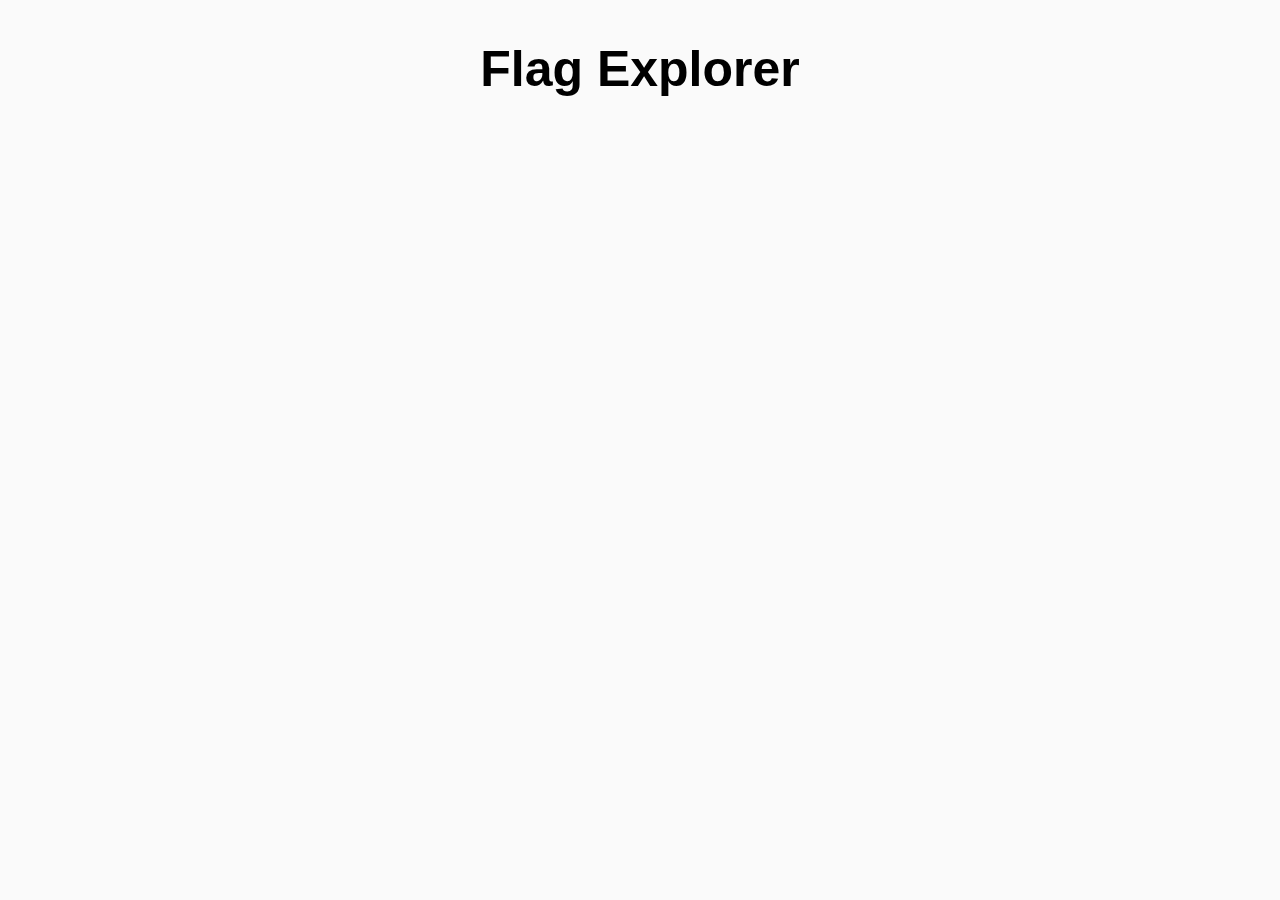
<file: practice-fetch-api/index.html>
<!DOCTYPE html>
<html lang="en">
  <head>
    <meta charset="UTF-8" />
    <meta name="viewport" content="width=device-width, initial-scale=1.0" />
    <link rel="stylesheet" href="css/style.css" />
    <title>Fetch Api</title>
  </head>
  <body>
    <h1>Flag Explorer</h1>
    <div class="countries">
      <!-- example structure -->
      <!--
      <div class="country">
        <h3 class="country-name">Netherlands</h3>
        <img class="country-flag" src="https://flagcdn.com/nl.svg" />
        <div class="content">
          <h3>Capital</h3>
          <p>Amsterdam</p>
          <h3>Population</h3>
          <p>16.655.799</p>
          <h3>Region</h3>
          <p>Europe</p>
        </div>
      </div>
      -->
    </div>
    <script src="js/app.js"></script>
  </body>
</html>
</file>
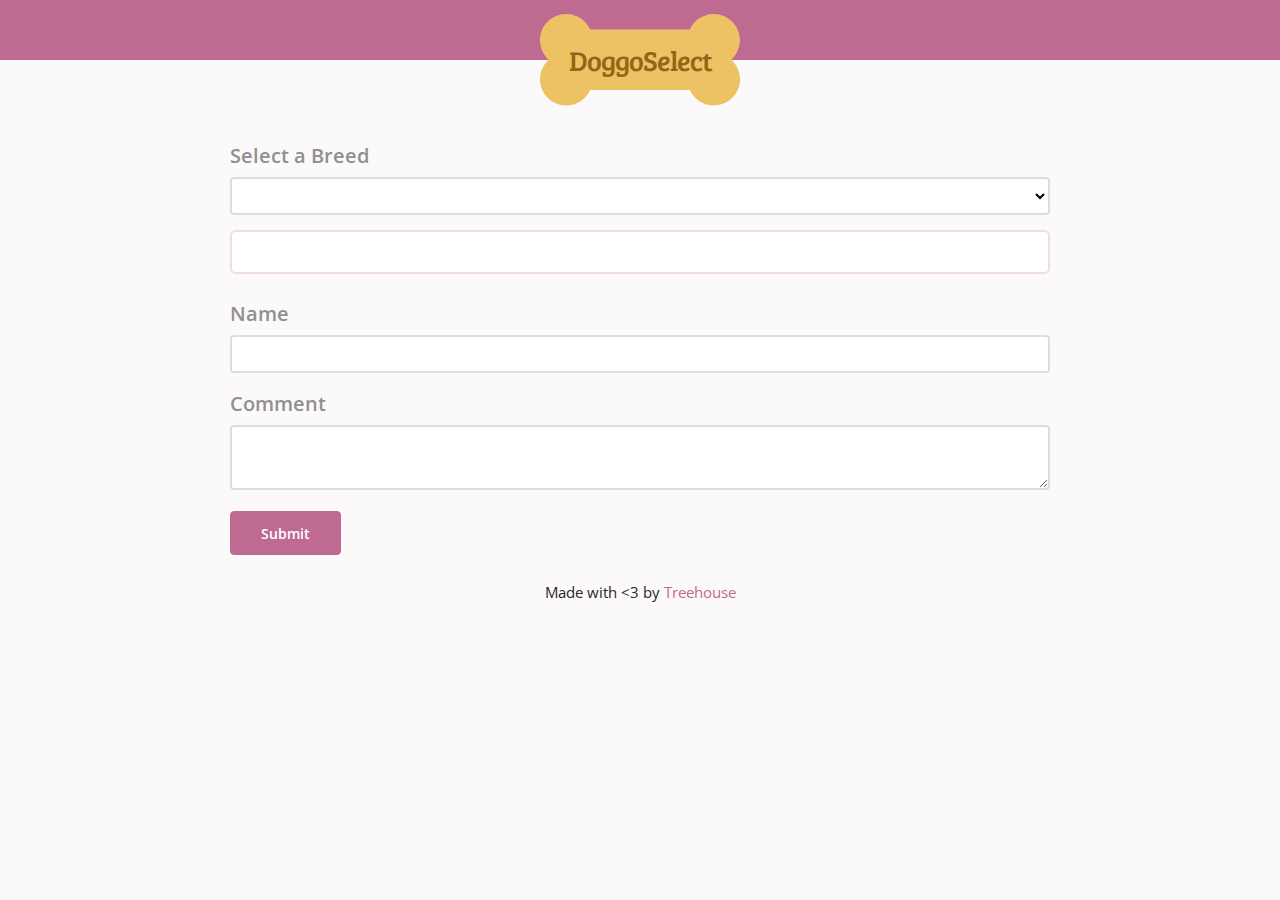
<file: fetch_api/2- Write a Basic Fetch Request/final/index.html>
<!DOCTYPE html>
<html lang="en">
<head>
  <meta charset="UTF-8">
  <title>DoggoSelect</title>
  <link href="https://fonts.googleapis.com/css?family=Bree+Serif|Open+Sans:400,700" rel="stylesheet">
  <link rel="stylesheet" href="css/styles.css">
</head>
<body>
  <header>
    <h1 class="logo">DoggoSelect</h1>
  </header>
  <div class="container">  
    <label for="breeds">Select a Breed</label>
    <select class="u-full-width" id="breeds"></select>
    
    <div class="card"></div>
    
    <form>
      <label for="name">Name</label>
      <input class="u-full-width" id="name" type="text">
    
      <label for="comment">Comment</label>
      <textarea class="u-full-width" id="comment"></textarea>
      
      <button type="submit" id="submit">Submit</button>
    </form>
    
    <p>Made with &lt;3 by <a href="https://teamtreehouse.com/">Treehouse</a></p>
  </div>
  <script src="js/app.js"></script>
</body>
</html>
</file>
<file: practice-fetch-api/css/style.css>
* {
  margin: 0;
  padding: 0;
  box-sizing: border-box;
}

body {
  font-family: 'Roboto', sans-serif;
  background-color: #fafafa;
}

body:has(.overlay.open) {
  overflow: hidden;
}

h1 {
  font-size: 50px;
  text-align: center;
  padding: 40px;
  font-weight: 700;
  margin-bottom: 20px;
}

img {
  max-width: 100%;
}

.countries {
  width: 90%;
  max-width: 1200px;
  margin: 0 auto;
  display: grid;
  grid-template-columns: repeat(auto-fill, minmax(20rem, 1fr));
  gap: 1.5rem;
}

.country {
  display: flex;
  flex-direction: column;
  align-items: center;
  border: 1px solid #d9d9d9;
  border-radius: 5px;
  padding: 20px;
  box-shadow: 5px 5px 8px rgba(0, 0, 0, 0.1);
  background-color: #f5f5f5;
}

.country-name {
  font-size: 20px;
  font-weight: 700;
  margin-bottom: 10px;
}

.country-flag {
  width: 100%;
  max-width: 300px;
  margin-bottom: 10px;
}

.content {
  margin-top: auto;
  width: 100%;
}

.content h3 {
  font-size: 1.5rem;
  font-weight: 700;
}

.content p {
  font-size: 1.125rem;
  line-height: 1.5;
}

.content p:not(:last-of-type) {
  margin-bottom: 1rem;
}
</file>
<file: fetch_api/2- Write a Basic Fetch Request/final/css/styles.css>
@charset "UTF-8";
/*! normalize.css v4.1.1 | MIT License | github.com/necolas/normalize.css */
/**
 * 1. Change the default font family in all browsers (opinionated).
 * 2. Prevent adjustments of font size after orientation changes in IE and iOS.
 */
html {
  font-family: sans-serif;
  /* 1 */
  -ms-text-size-adjust: 100%;
  /* 2 */
  -webkit-text-size-adjust: 100%;
  /* 2 */ }

/**
 * Remove the margin in all browsers (opinionated).
 */
body {
  margin: 0; }

/* HTML5 display definitions
   ========================================================================== */
/**
 * Add the correct display in IE 9-.
 * 1. Add the correct display in Edge, IE, and Firefox.
 * 2. Add the correct display in IE.
 */
article,
aside,
details,
figcaption,
figure,
footer,
header,
main,
menu,
nav,
section,
summary {
  /* 1 */
  display: block; }

/**
 * Add the correct display in IE 9-.
 */
audio,
canvas,
progress,
video {
  display: inline-block; }

/**
 * Add the correct display in iOS 4-7.
 */
audio:not([controls]) {
  display: none;
  height: 0; }

/**
 * Add the correct vertical alignment in Chrome, Firefox, and Opera.
 */
progress {
  vertical-align: baseline; }

/**
 * Add the correct display in IE 10-.
 * 1. Add the correct display in IE.
 */
template,
[hidden] {
  display: none; }

/* Links
   ========================================================================== */
/**
 * 1. Remove the gray background on active links in IE 10.
 * 2. Remove gaps in links underline in iOS 8+ and Safari 8+.
 */
a {
  background-color: transparent;
  /* 1 */
  -webkit-text-decoration-skip: objects;
  /* 2 */ }

/**
 * Remove the outline on focused links when they are also active or hovered
 * in all browsers (opinionated).
 */
a:active,
a:hover {
  outline-width: 0; }

/* Text-level semantics
   ========================================================================== */
/**
 * 1. Remove the bottom border in Firefox 39-.
 * 2. Add the correct text decoration in Chrome, Edge, IE, Opera, and Safari.
 */
abbr[title] {
  border-bottom: none;
  /* 1 */
  text-decoration: underline;
  /* 2 */
  text-decoration: underline dotted;
  /* 2 */ }

/**
 * Prevent the duplicate application of `bolder` by the next rule in Safari 6.
 */
b,
strong {
  font-weight: inherit; }

/**
 * Add the correct font weight in Chrome, Edge, and Safari.
 */
b,
strong {
  font-weight: bolder; }

/**
 * Add the correct font style in Android 4.3-.
 */
dfn {
  font-style: italic; }

/**
 * Correct the font size and margin on `h1` elements within `section` and
 * `article` contexts in Chrome, Firefox, and Safari.
 */
h1 {
  font-size: 2em;
  margin: 0.67em 0; }

/**
 * Add the correct background and color in IE 9-.
 */
mark {
  background-color: #ff0;
  color: #000; }

/**
 * Add the correct font size in all browsers.
 */
small {
  font-size: 80%; }

/**
 * Prevent `sub` and `sup` elements from affecting the line height in
 * all browsers.
 */
sub,
sup {
  font-size: 75%;
  line-height: 0;
  position: relative;
  vertical-align: baseline; }

sub {
  bottom: -0.25em; }

sup {
  top: -0.5em; }

/* Embedded content
   ========================================================================== */
/**
 * Remove the border on images inside links in IE 10-.
 */
img {
  border-style: none; }

/**
 * Hide the overflow in IE.
 */
svg:not(:root) {
  overflow: hidden; }

/* Grouping content
   ========================================================================== */
/**
 * 1. Correct the inheritance and scaling of font size in all browsers.
 * 2. Correct the odd `em` font sizing in all browsers.
 */
code,
kbd,
pre,
samp {
  font-family: monospace, monospace;
  /* 1 */
  font-size: 1em;
  /* 2 */ }

/**
 * Add the correct margin in IE 8.
 */
figure {
  margin: 1em 40px; }

/**
 * 1. Add the correct box sizing in Firefox.
 * 2. Show the overflow in Edge and IE.
 */
hr {
  box-sizing: content-box;
  /* 1 */
  height: 0;
  /* 1 */
  overflow: visible;
  /* 2 */ }

/* Forms
   ========================================================================== */
/**
 * 1. Change font properties to `inherit` in all browsers (opinionated).
 * 2. Remove the margin in Firefox and Safari.
 */
button,
input,
select,
textarea {
  font: inherit;
  /* 1 */
  margin: 0;
  /* 2 */ }

/**
 * Restore the font weight unset by the previous rule.
 */
optgroup {
  font-weight: bold; }

/**
 * Show the overflow in IE.
 * 1. Show the overflow in Edge.
 */
button,
input {
  /* 1 */
  overflow: visible; }

/**
 * Remove the inheritance of text transform in Edge, Firefox, and IE.
 * 1. Remove the inheritance of text transform in Firefox.
 */
button,
select {
  /* 1 */
  text-transform: none; }

/**
 * 1. Prevent a WebKit bug where (2) destroys native `audio` and `video`
 *    controls in Android 4.
 * 2. Correct the inability to style clickable types in iOS and Safari.
 */
button,
html [type="button"],
[type="reset"],
[type="submit"] {
  -webkit-appearance: button;
  /* 2 */ }

/**
 * Remove the inner border and padding in Firefox.
 */
button::-moz-focus-inner,
[type="button"]::-moz-focus-inner,
[type="reset"]::-moz-focus-inner,
[type="submit"]::-moz-focus-inner {
  border-style: none;
  padding: 0; }

/**
 * Restore the focus styles unset by the previous rule.
 */
button:-moz-focusring,
[type="button"]:-moz-focusring,
[type="reset"]:-moz-focusring,
[type="submit"]:-moz-focusring {
  outline: 1px dotted ButtonText; }

/**
 * Change the border, margin, and padding in all browsers (opinionated).
 */
fieldset {
  border: 1px solid #c0c0c0;
  margin: 0 2px;
  padding: 0.35em 0.625em 0.75em; }

/**
 * 1. Correct the text wrapping in Edge and IE.
 * 2. Correct the color inheritance from `fieldset` elements in IE.
 * 3. Remove the padding so developers are not caught out when they zero out
 *    `fieldset` elements in all browsers.
 */
legend {
  box-sizing: border-box;
  /* 1 */
  color: inherit;
  /* 2 */
  display: table;
  /* 1 */
  max-width: 100%;
  /* 1 */
  padding: 0;
  /* 3 */
  white-space: normal;
  /* 1 */ }

/**
 * Remove the default vertical scrollbar in IE.
 */
textarea {
  overflow: auto; }

/**
 * 1. Add the correct box sizing in IE 10-.
 * 2. Remove the padding in IE 10-.
 */
[type="checkbox"],
[type="radio"] {
  box-sizing: border-box;
  /* 1 */
  padding: 0;
  /* 2 */ }

/**
 * Correct the cursor style of increment and decrement buttons in Chrome.
 */
[type="number"]::-webkit-inner-spin-button,
[type="number"]::-webkit-outer-spin-button {
  height: auto; }

/**
 * 1. Correct the odd appearance in Chrome and Safari.
 * 2. Correct the outline style in Safari.
 */
[type="search"] {
  -webkit-appearance: textfield;
  /* 1 */
  outline-offset: -2px;
  /* 2 */ }

/**
 * Remove the inner padding and cancel buttons in Chrome and Safari on OS X.
 */
[type="search"]::-webkit-search-cancel-button,
[type="search"]::-webkit-search-decoration {
  -webkit-appearance: none; }

/**
 * Correct the text style of placeholders in Chrome, Edge, and Safari.
 */
::-webkit-input-placeholder {
  color: inherit;
  opacity: 0.54; }

/**
 * 1. Correct the inability to style clickable types in iOS and Safari.
 * 2. Change font properties to `inherit` in Safari.
 */
::-webkit-file-upload-button {
  -webkit-appearance: button;
  /* 1 */
  font: inherit;
  /* 2 */ }

/*
* Skeleton V2.0.4
* Copyright 2014, Dave Gamache
* www.getskeleton.com
* Free to use under the MIT license.
* http://www.opensource.org/licenses/mit-license.php
* 12/29/2014
*/
/* Table of contents
––––––––––––––––––––––––––––––––––––––––––––––––––
- Grid
- Base Styles
- Typography
- Links
- Buttons
- Forms
- Lists
- Code
- Tables
- Spacing
- Utilities
- Clearing
- Media Queries
*/
/* Grid
–––––––––––––––––––––––––––––––––––––––––––––––––– */
.container {
  position: relative;
  width: 100%;
  max-width: 960px;
  margin: 0 auto;
  padding: 0 20px;
  box-sizing: border-box; }

.column,
.columns {
  width: 100%;
  float: left;
  box-sizing: border-box; }

/* For devices larger than 400px */
@media (min-width: 400px) {
  .container {
    width: 85%;
    padding: 0; } }
/* For devices larger than 550px */
@media (min-width: 550px) {
  .container {
    width: 80%; }

  .column,
  .columns {
    margin-left: 4%; }

  .column:first-child,
  .columns:first-child {
    margin-left: 0; }

  .one.column,
  .one.columns {
    width: 4.66666666667%; }

  .two.columns {
    width: 13.3333333333%; }

  .three.columns {
    width: 22%; }

  .four.columns {
    width: 30.6666666667%; }

  .five.columns {
    width: 39.3333333333%; }

  .six.columns {
    width: 48%; }

  .seven.columns {
    width: 56.6666666667%; }

  .eight.columns {
    width: 65.3333333333%; }

  .nine.columns {
    width: 74.0%; }

  .ten.columns {
    width: 82.6666666667%; }

  .eleven.columns {
    width: 91.3333333333%; }

  .twelve.columns {
    width: 100%;
    margin-left: 0; }

  .one-third.column {
    width: 30.6666666667%; }

  .two-thirds.column {
    width: 65.3333333333%; }

  .one-half.column {
    width: 48%; }

  /* Offsets */
  .offset-by-one.column,
  .offset-by-one.columns {
    margin-left: 8.66666666667%; }

  .offset-by-two.column,
  .offset-by-two.columns {
    margin-left: 17.3333333333%; }

  .offset-by-three.column,
  .offset-by-three.columns {
    margin-left: 26%; }

  .offset-by-four.column,
  .offset-by-four.columns {
    margin-left: 34.6666666667%; }

  .offset-by-five.column,
  .offset-by-five.columns {
    margin-left: 43.3333333333%; }

  .offset-by-six.column,
  .offset-by-six.columns {
    margin-left: 52%; }

  .offset-by-seven.column,
  .offset-by-seven.columns {
    margin-left: 60.6666666667%; }

  .offset-by-eight.column,
  .offset-by-eight.columns {
    margin-left: 69.3333333333%; }

  .offset-by-nine.column,
  .offset-by-nine.columns {
    margin-left: 78.0%; }

  .offset-by-ten.column,
  .offset-by-ten.columns {
    margin-left: 86.6666666667%; }

  .offset-by-eleven.column,
  .offset-by-eleven.columns {
    margin-left: 95.3333333333%; }

  .offset-by-one-third.column,
  .offset-by-one-third.columns {
    margin-left: 34.6666666667%; }

  .offset-by-two-thirds.column,
  .offset-by-two-thirds.columns {
    margin-left: 69.3333333333%; }

  .offset-by-one-half.column,
  .offset-by-one-half.columns {
    margin-left: 52%; } }
/* Base Styles
–––––––––––––––––––––––––––––––––––––––––––––––––– */
/* NOTE
html is set to 62.5% so that all the REM measurements throughout Skeleton
are based on 10px sizing. So basically 1.5rem = 15px :) */
html {
  font-size: 62.5%; }

body {
  font-size: 1.5em;
  /* currently ems cause chrome bug misinterpreting rems on body element */
  line-height: 1.6;
  font-weight: 400;
  font-family: "Raleway", "HelveticaNeue", "Helvetica Neue", Helvetica, Arial, sans-serif;
  color: #222; }

/* Typography
–––––––––––––––––––––––––––––––––––––––––––––––––– */
h1, h2, h3, h4, h5, h6 {
  margin-top: 0;
  margin-bottom: 2rem;
  font-weight: 300; }

h1 {
  font-size: 4.0rem;
  line-height: 1.2;
  letter-spacing: -.1rem; }

h2 {
  font-size: 3.6rem;
  line-height: 1.25;
  letter-spacing: -.1rem; }

h3 {
  font-size: 3.0rem;
  line-height: 1.3;
  letter-spacing: -.1rem; }

h4 {
  font-size: 2.4rem;
  line-height: 1.35;
  letter-spacing: -.08rem; }

h5 {
  font-size: 1.8rem;
  line-height: 1.5;
  letter-spacing: -.05rem; }

h6 {
  font-size: 1.5rem;
  line-height: 1.6;
  letter-spacing: 0; }

/* Larger than phablet */
@media (min-width: 550px) {
  h1 {
    font-size: 5.0rem; }

  h2 {
    font-size: 4.2rem; }

  h3 {
    font-size: 3.6rem; }

  h4 {
    font-size: 3.0rem; }

  h5 {
    font-size: 2.4rem; }

  h6 {
    font-size: 1.5rem; } }
p {
  margin-top: 0; }

/* Links
–––––––––––––––––––––––––––––––––––––––––––––––––– */
a {
  color: #1EAEDB; }

a:hover {
  color: #0FA0CE; }

/* Buttons
–––––––––––––––––––––––––––––––––––––––––––––––––– */
.button,
button,
input[type="submit"],
input[type="reset"],
input[type="button"] {
  display: inline-block;
  height: 38px;
  padding: 0 30px;
  color: #555;
  text-align: center;
  font-size: 11px;
  font-weight: 600;
  line-height: 38px;
  letter-spacing: .1rem;
  text-transform: uppercase;
  text-decoration: none;
  white-space: nowrap;
  background-color: transparent;
  border-radius: 4px;
  border: 1px solid #bbb;
  cursor: pointer;
  box-sizing: border-box; }

.button:hover,
button:hover,
input[type="submit"]:hover,
input[type="reset"]:hover,
input[type="button"]:hover,
.button:focus,
button:focus,
input[type="submit"]:focus,
input[type="reset"]:focus,
input[type="button"]:focus {
  color: #333;
  border-color: #888;
  outline: 0; }

.button.button-primary,
button.button-primary,
input[type="submit"].button-primary,
input[type="reset"].button-primary,
input[type="button"].button-primary {
  color: #FFF;
  background-color: #33C3F0;
  border-color: #33C3F0; }

.button.button-primary:hover,
button.button-primary:hover,
input[type="submit"].button-primary:hover,
input[type="reset"].button-primary:hover,
input[type="button"].button-primary:hover,
.button.button-primary:focus,
button.button-primary:focus,
input[type="submit"].button-primary:focus,
input[type="reset"].button-primary:focus,
input[type="button"].button-primary:focus {
  color: #FFF;
  background-color: #1EAEDB;
  border-color: #1EAEDB; }

/* Forms
–––––––––––––––––––––––––––––––––––––––––––––––––– */
input[type="email"],
input[type="number"],
input[type="search"],
input[type="text"],
input[type="tel"],
input[type="url"],
input[type="password"],
textarea,
select {
  height: 38px;
  padding: 6px 10px;
  /* The 6px vertically centers text on FF, ignored by Webkit */
  background-color: #fff;
  border: 1px solid #D1D1D1;
  border-radius: 4px;
  box-shadow: none;
  box-sizing: border-box; }

/* Removes awkward default styles on some inputs for iOS */
input[type="email"],
input[type="number"],
input[type="search"],
input[type="text"],
input[type="tel"],
input[type="url"],
input[type="password"],
textarea {
  -webkit-appearance: none;
  -moz-appearance: none;
  appearance: none; }

textarea {
  min-height: 65px;
  padding-top: 6px;
  padding-bottom: 6px; }

input[type="email"]:focus,
input[type="number"]:focus,
input[type="search"]:focus,
input[type="text"]:focus,
input[type="tel"]:focus,
input[type="url"]:focus,
input[type="password"]:focus,
textarea:focus,
select:focus {
  border: 1px solid #33C3F0;
  outline: 0; }

label,
legend {
  display: block;
  margin-bottom: .5rem;
  font-weight: 600; }

fieldset {
  padding: 0;
  border-width: 0; }

input[type="checkbox"],
input[type="radio"] {
  display: inline; }

label > .label-body {
  display: inline-block;
  margin-left: .5rem;
  font-weight: normal; }

/* Lists
–––––––––––––––––––––––––––––––––––––––––––––––––– */
ul {
  list-style: circle inside; }

ol {
  list-style: decimal inside; }

ol, ul {
  padding-left: 0;
  margin-top: 0; }

ul ul,
ul ol,
ol ol,
ol ul {
  margin: 1.5rem 0 1.5rem 3rem;
  font-size: 90%; }

li {
  margin-bottom: 1rem; }

/* Code
–––––––––––––––––––––––––––––––––––––––––––––––––– */
code {
  padding: .2rem .5rem;
  margin: 0 .2rem;
  font-size: 90%;
  white-space: nowrap;
  background: #F1F1F1;
  border: 1px solid #E1E1E1;
  border-radius: 4px; }

pre > code {
  display: block;
  padding: 1rem 1.5rem;
  white-space: pre; }

/* Tables
–––––––––––––––––––––––––––––––––––––––––––––––––– */
th,
td {
  padding: 12px 15px;
  text-align: left;
  border-bottom: 1px solid #E1E1E1; }

th:first-child,
td:first-child {
  padding-left: 0; }

th:last-child,
td:last-child {
  padding-right: 0; }

/* Spacing
–––––––––––––––––––––––––––––––––––––––––––––––––– */
button,
.button {
  margin-bottom: 1rem; }

input,
textarea,
select,
fieldset {
  margin-bottom: 1.5rem; }

pre,
blockquote,
dl,
figure,
table,
p,
ul,
ol,
form {
  margin-bottom: 2.5rem; }

/* Utilities
–––––––––––––––––––––––––––––––––––––––––––––––––– */
.u-full-width {
  width: 100%;
  box-sizing: border-box; }

.u-max-full-width {
  max-width: 100%;
  box-sizing: border-box; }

.u-pull-right {
  float: right; }

.u-pull-left {
  float: left; }

/* Misc
–––––––––––––––––––––––––––––––––––––––––––––––––– */
hr {
  margin-top: 3rem;
  margin-bottom: 3.5rem;
  border-width: 0;
  border-top: 1px solid #E1E1E1; }

/* Clearing
–––––––––––––––––––––––––––––––––––––––––––––––––– */
/* Self Clearing Goodness */
.container:after,
.row:after,
.u-cf {
  content: "";
  display: table;
  clear: both; }

/* Media Queries
–––––––––––––––––––––––––––––––––––––––––––––––––– */
/*
Note: The best way to structure the use of media queries is to create the queries
near the relevant code. For example, if you wanted to change the styles for buttons
on small devices, paste the mobile query code up in the buttons section and style it
there.
*/
/* Larger than mobile */
/* Larger than phablet (also point when grid becomes active) */
/* Larger than tablet */
/* Larger than desktop */
/* Larger than Desktop HD */
body {
  font-family: "Open Sans", sans-serif;
  color: #272727;
  background-color: #fcf9fa;
  text-align: center; }

p {
  font-family: "Open Sans", sans-serif; }

img {
  display: block;
  margin: auto; }

a {
  color: #bf6a91;
  text-decoration: none; }
  a:hover, a:active, a:focus {
    color: #ac4a77; }

h1 {
  text-align: center;
  font-family: "Bree Serif", serif; }

button {
  background-color: #bf6a91;
  border-color: #bf6a91;
  color: #fff;
  transition: background 200ms ease-in-out, border-color 200ms ease-in-out, color 200ms ease-in-out;
  margin-bottom: 0;
  margin-top: 20px;
  text-transform: capitalize;
  letter-spacing: 0;
  font-size: 14px;
  height: 44px;
  line-height: 44px;
  display: inline-block; }
  button[disabled="true"], button[disabled="true"]:hover {
    background-color: #f1f1f1;
    color: #999;
    border-color: #999; }
  button.full {
    width: 100%; }
  button:hover, button:active, button:focus {
    background-color: #ac4a77;
    border-color: #ac4a77;
    color: #fff; }
  button[type="submit"] {
    display: block;
    margin: 0; }

header {
  background-color: #bf6a91;
  height: 60px;
  margin-bottom: 80px; }

.logo {
  color: #936616;
  margin: 0;
  font-size: 2.8rem;
  position: absolute;
  top: 14px;
  left: 50%;
  transform: translateX(-50%);
  width: 200px;
  height: 92px;
  background-image: url("../images/logo.svg");
  line-height: 0;
  background-size: 100%;
  background-repeat: no-repeat;
  display: flex;
  justify-content: center;
  align-items: center; }

.container {
  width: 100%;
  max-width: 860px;
  margin: 0 auto;
  padding: 0 20px;
  box-sizing: border-box; }

.card {
  text-align: center;
  border-radius: 6px;
  background-color: #fff;
  border: solid 2px #f0dce5;
  padding: 20px;
  margin-bottom: 24px; }
  .card img {
    border-radius: 4px;
    margin-bottom: 2.25rem;
    cursor: pointer;
    width: 100%; }
  .card p {
    font-size: 1.8rem;
    margin-bottom: 1rem; }

label {
  color: #909090;
  font-size: 2rem;
  text-align: left; }

input[type="text"], select, textarea {
  border: solid 2px #ddd; }
  input[type="text"]:focus, select:focus, textarea:focus {
    border: solid 2px #bf6a91; }

select {
  text-transform: capitalize; }

.error {
  background: #ff826f;
  border-radius: 4px;
  padding: 1rem 0;
  color: white;
  margin-bottom: 2rem;
  border: solid 1px tomato; }

/*# sourceMappingURL=styles.css.map */
</file>
